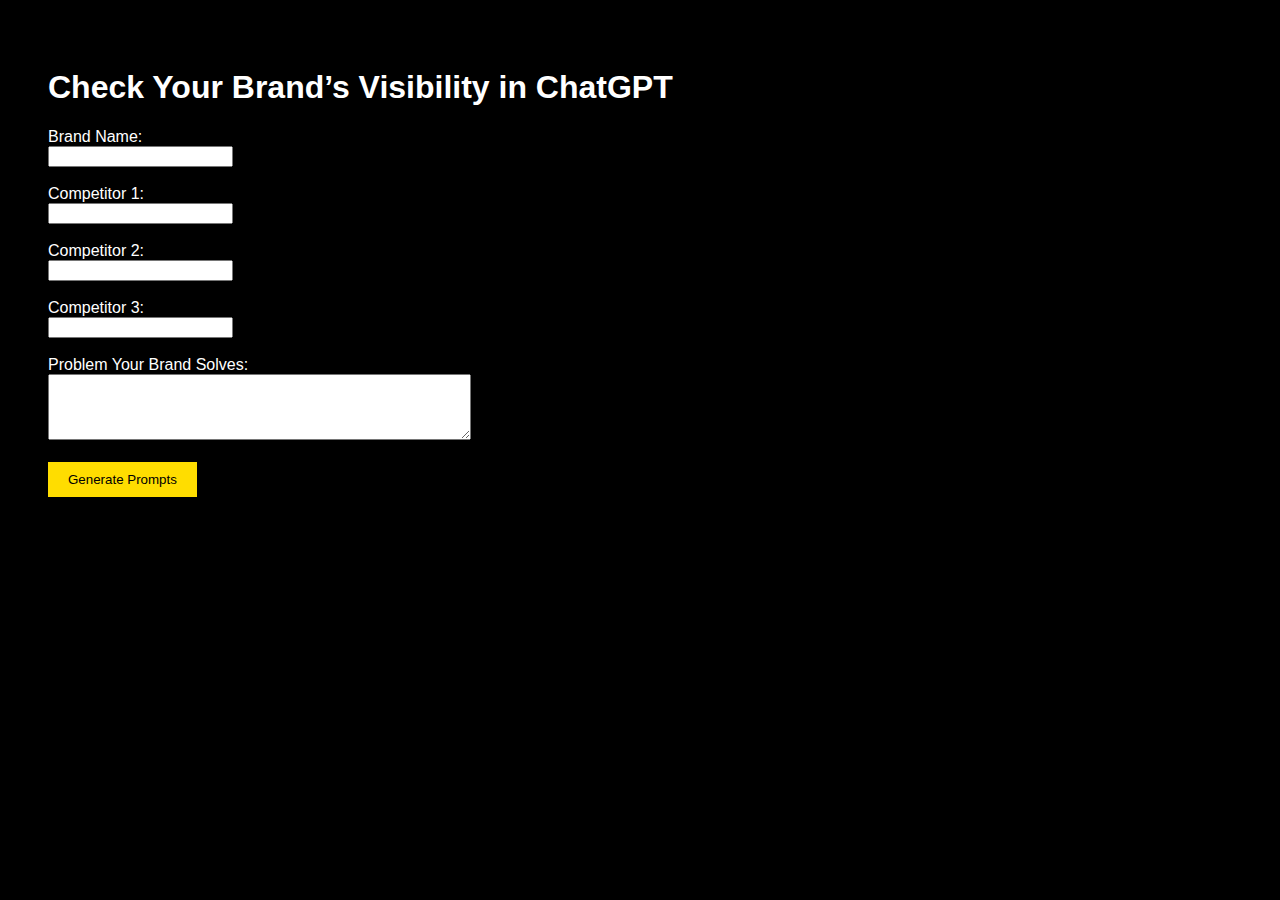
<file: templates/ai_viz.html>
<!doctype html>
<html lang="en">
<head>
  <meta charset="UTF-8">
  <title>AI Visibility Prompt Generator</title>
</head>
<body style="background-color: #000; color: #fff; font-family: Roboto, sans-serif; padding: 40px;">
  <h1>Check Your Brand’s Visibility in ChatGPT</h1>
  <form action="/ai-viz" method="post">
    <label>Brand Name:</label><br>
    <input type="text" name="brand" required><br><br>

    <label>Competitor 1:</label><br>
    <input type="text" name="competitor1" required><br><br>

    <label>Competitor 2:</label><br>
    <input type="text" name="competitor2" required><br><br>

    <label>Competitor 3:</label><br>
    <input type="text" name="competitor3" required><br><br>

    <label>Problem Your Brand Solves:</label><br>
    <textarea name="problem" rows="4" cols="50" required></textarea><br><br>

    <button type="submit" style="background-color: #FD0; padding: 10px 20px; border: none;">Generate Prompts</button>
  </form>
</body>
</html>
</file>
